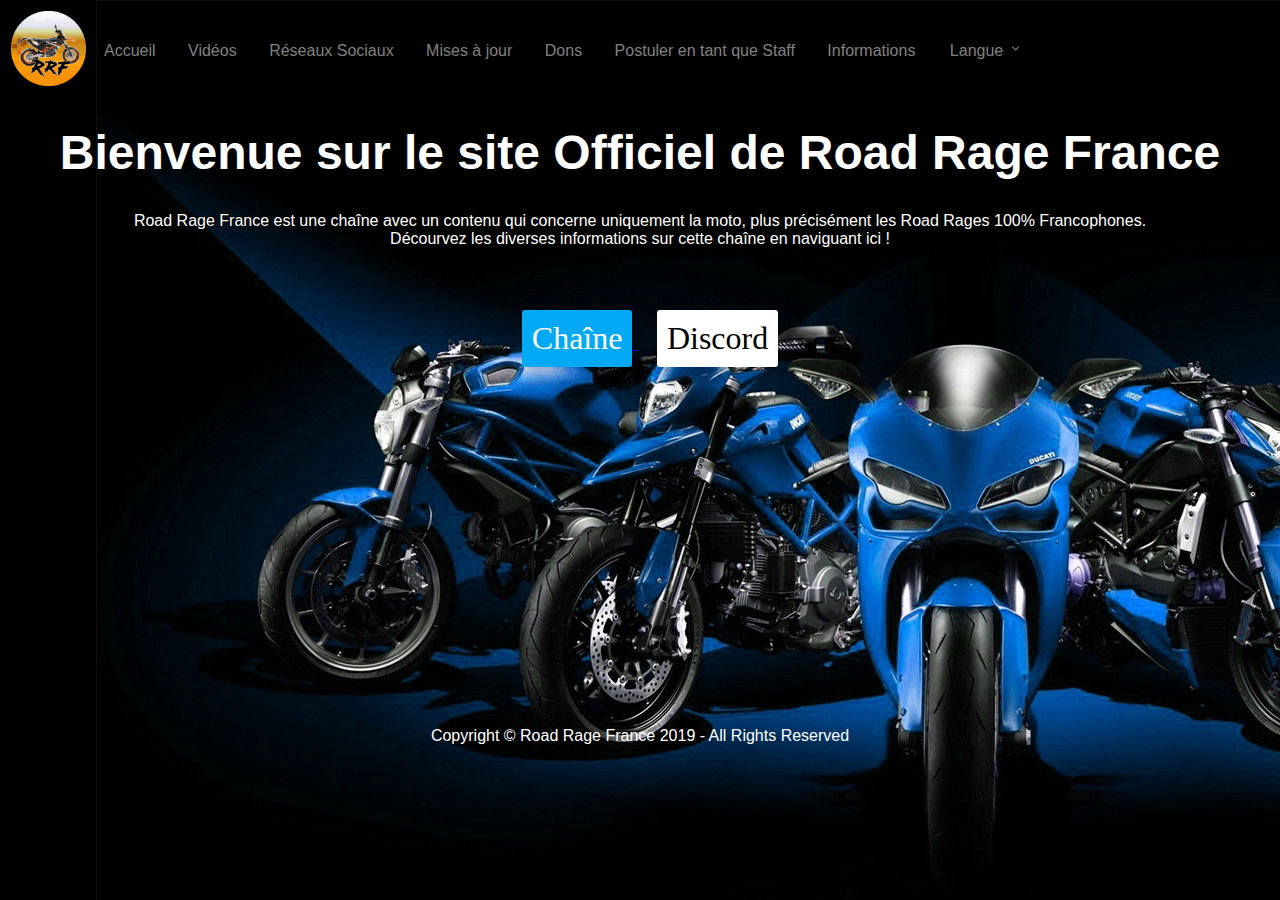
<file: index.html>
<!DOCTYPE html>
<html>
    <head>
        <meta charset="utf-8">
        <title>Road Rage France - Site Officiel</title>
    </head>

    <body background="images/background.jpg">
            <link href="styles/styles.css" rel="stylesheet" type="text/css">

            <table id="tableau">
                <tr>
                    <td>
                        <img src="images/logo.png" class="logo_douzii">
                    </td>
                    <td>
                            <a href="index.html" class="accueil">
                                    <button class="buttons_haut">Accueil</button>
                                </a>
                        <a href="videos.html" class="videos">
                            <button class="buttons_haut">Vidéos</button>
                        </a>
                        <a href="reseaux.html" class="reseaux">
                            <button class="buttons_haut">Réseaux Sociaux</button>
                        </a>
                        <a href="maj.html" class="maj">
                            <button class="buttons_haut">Mises à jour</button>
                        </a>
                        <a href="dons.html" class="dons">
                            <button class="buttons_haut">Dons</button>
                        </a>
                        <a href="postuler.html" class="postuler">
                            <button class="buttons_haut">Postuler en tant que Staff</button>
                        </a>
                        <a href="informations english.html" class="informations">
                            <button class="buttons_haut">Informations</button>
                        </a>
                        <div class="dropdown">
                                <button class="dropbtn">Langue <img src="images/fleche_bas.png" class="fleche_bas"></button>
                                <div class="dropdown-content">
                                  <a href="#">🇫🇷 Français</a>
                                  <a href="index english.html">🇬🇧 English</a>
                                </div>
                              </div>
                    </td>
                </tr>
            </table>
        <center>
            <h1><B>Bienvenue sur le site Officiel de Road Rage France</B></h1>
            <p>Road Rage France est une chaîne avec un contenu qui concerne uniquement la moto, plus précisément les Road Rages 100% Francophones.<br>Décourvez les diverses informations sur cette chaîne en naviguant ici !</p> <br><br><br>

            <a href="https://www.youtube.com/c/RoadRageFrance13">
                <button class="button_bleu">Chaîne</button>
            </a>
            <a href="https://discord.gg/4MgkAR4">
                <button class="button_blanc">Discord</button>
            </a>

            <BR> <BR> <BR> <BR> <BR> <BR> <BR> <BR> <BR> <BR> <BR> <BR> <BR> <BR> <BR> <BR> <BR> <BR> <BR> <BR> <BR>
            <footer class="copyright">Copyright &copy; Road Rage France 2019 - All Rights Reserved</footer>
        </center>
    </body>
</html>
</file>
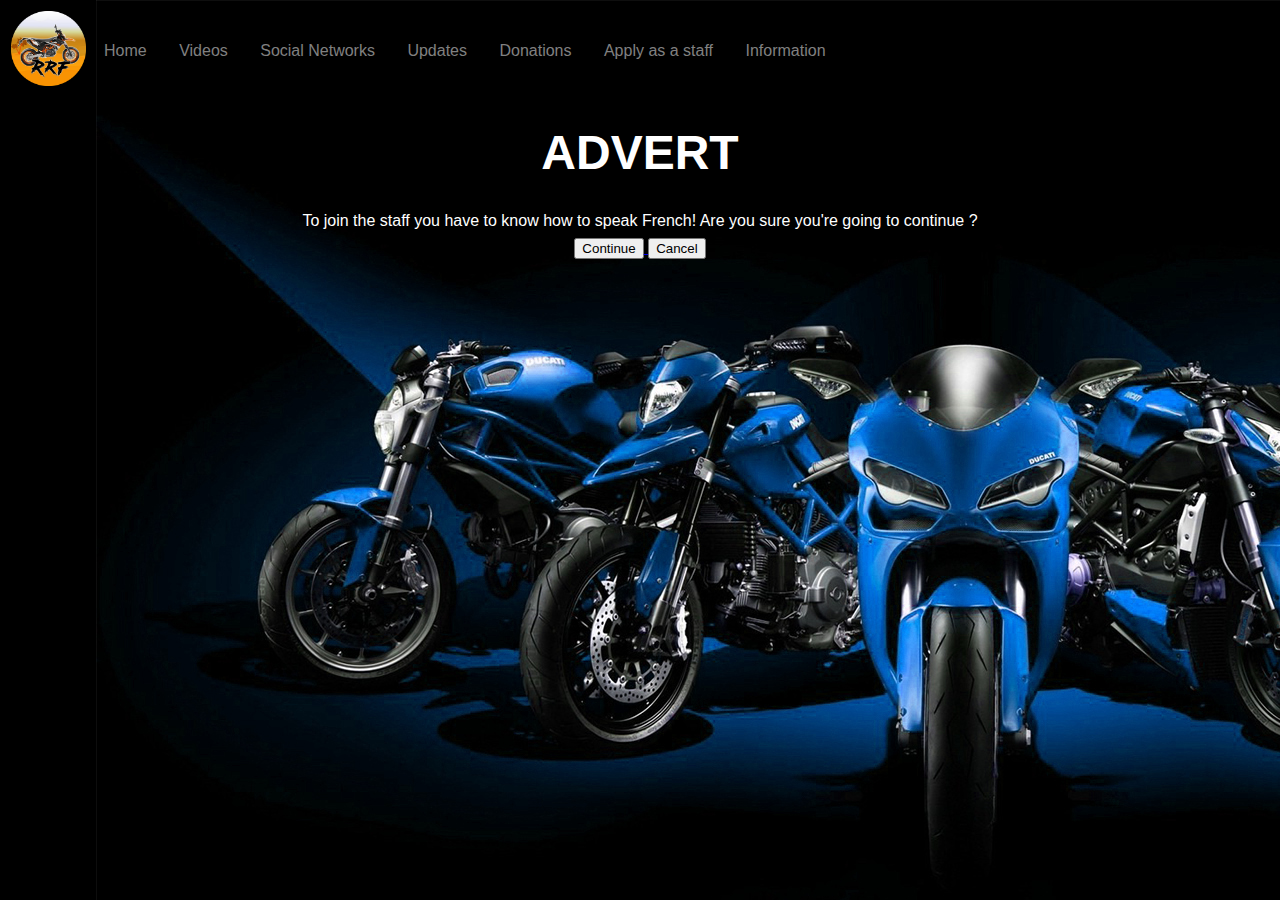
<file: avert english.html>
<!DOCTYPE html>
<html>
  <head>
    <meta charset="utf-8">
    <title>Candidatures Staff - Road Rage France</title>
  </head>
  <body background="images/background.jpg">
    <link href="styles/styles.css" rel="stylesheet" type="text/css">

    <table id="tableau">
        <tr>
            <td>
                <img src="images/logo.png" class="logo_douzii">
            </td>
            <td>
                <a href="index english.html" class="accueil">
                    <button class="buttons_haut">Home</button>
                </a>
        <a href="videos english.html" class="videos">
            <button class="buttons_haut">Videos</button>
        </a>
        <a href="reseaux english.html" class="reseaux">
            <button class="buttons_haut">Social Networks</button>
        </a>
        <a href="maj english.html" class="maj">
            <button class="buttons_haut">Updates</button>
        </a>
        <a href="dons english.html" class="dons">
            <button class="buttons_haut">Donations</button>
        </a>
        <a href="avert english.html" class="postuler">
            <button class="buttons_haut">Apply as a staff</button>
        </a>
        <a href="informations english.html" class="informations">
            <button class="buttons_haut">Information</button>
        </a>
            </td>
        </tr>
    </table>

    <center>
        <h1>ADVERT</h1>

        <p>To join the staff you have to know how to speak French!
                Are you sure you're going to continue ?</p>

            <a href="postuler english.html">
                <button class="button_vert">Continue</button>
            </a>
            <a href="index english.html">
                <button class="button_rouge">Cancel</button>
            </a>

        </center>
  </body>
</html>
</file>
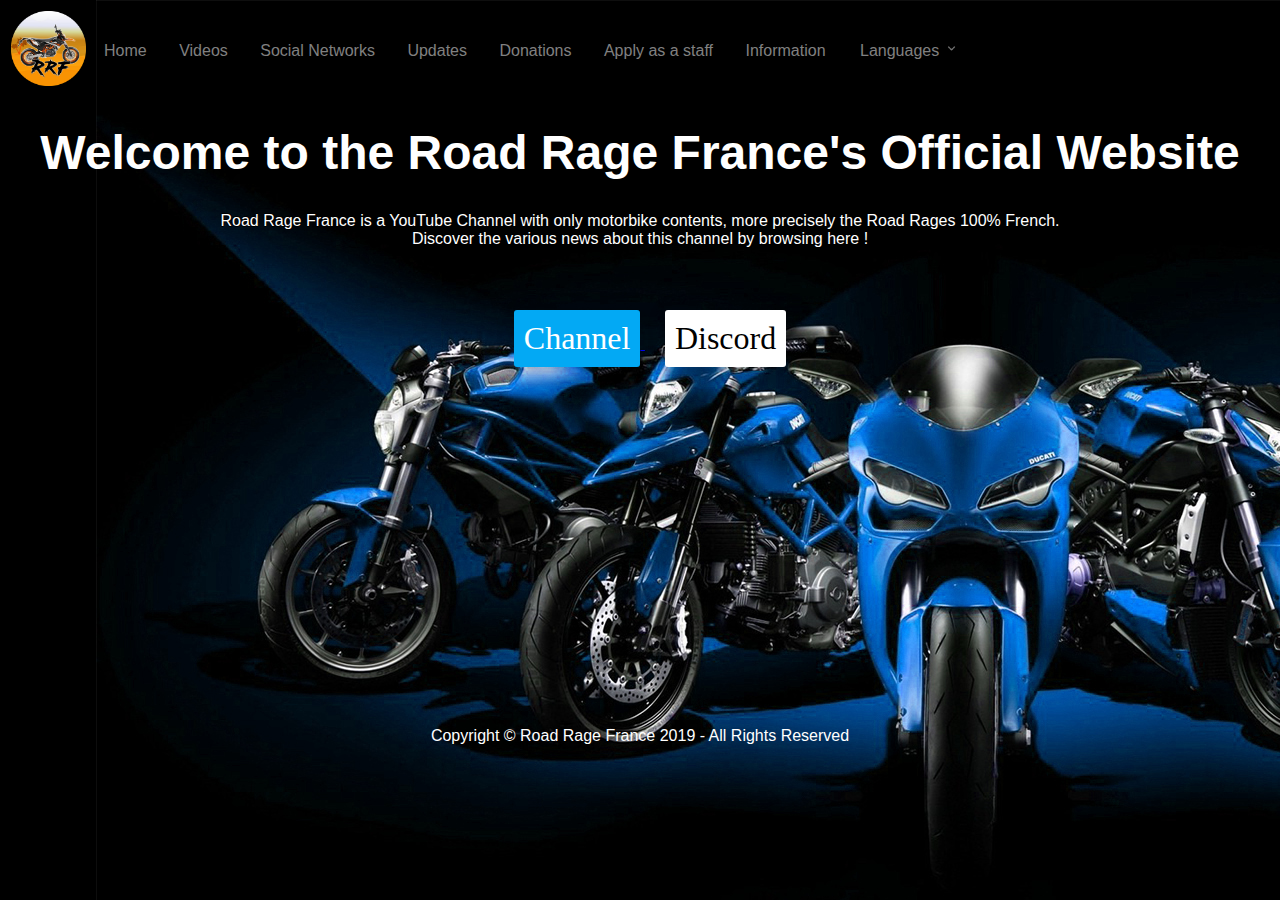
<file: index english.html>
<!DOCTYPE html>
<html>
    <head>
        <meta charset="utf-8">
        <title>Road Rage France - Official Website</title>
    </head>

    <body background="images/background.jpg">
            <link href="styles/styles.css" rel="stylesheet" type="text/css">

            <table id="tableau">
                <tr>
                    <td>
                        <img src="images/logo.png" class="logo_douzii">
                    </td>
                    <td>
                            <a href="#" class="accueil">
                                    <button class="buttons_haut">Home</button>
                                </a>
                        <a href="videos english.html" class="videos">
                            <button class="buttons_haut">Videos</button>
                        </a>
                        <a href="reseaux english.html" class="reseaux">
                            <button class="buttons_haut">Social Networks</button>
                        </a>
                        <a href="maj english.html" class="maj">
                            <button class="buttons_haut">Updates</button>
                        </a>
                        <a href="dons english.html" class="dons">
                            <button class="buttons_haut">Donations</button>
                        </a>
                        <a href="avert english.html" class="postuler">
                            <button class="buttons_haut">Apply as a staff</button>
                        </a>
                        <a href="informations english.html" class="informations">
                            <button class="buttons_haut">Information</button>
                        </a>
                        <div class="dropdown">
                                <button class="dropbtn">Languages <img src="images/fleche_bas.png" class="fleche_bas"></button>
                                <div class="dropdown-content">
                                  <a href="index.html">🇫🇷 Français</a>
                                  <a href="#">🇬🇧 English</a>
                                </div>
                              </div>
                    </td>
                </tr>
            </table>
        <center>
            <h1><B>Welcome to the Road Rage France's Official Website</B></h1>
            <p>Road Rage France is a YouTube Channel with only motorbike contents, more precisely the Road Rages 100% French.<br>Discover the various news about this channel by browsing here !</p> <br><br><br>

            <a href="https://www.youtube.com/c/RoadRageFrance13">
                <button class="button_bleu">Channel</button>
            </a>
            <a href="https://discord.gg/4MgkAR4">
                <button class="button_blanc">Discord</button>
            </a>

            <BR> <BR> <BR> <BR> <BR> <BR> <BR> <BR> <BR> <BR> <BR> <BR> <BR> <BR> <BR> <BR> <BR> <BR> <BR> <BR> <BR> 
            <footer class="copyright">Copyright &copy; Road Rage France 2019 - All Rights Reserved</footer>
        </center>
    </body>
</html>
</file>
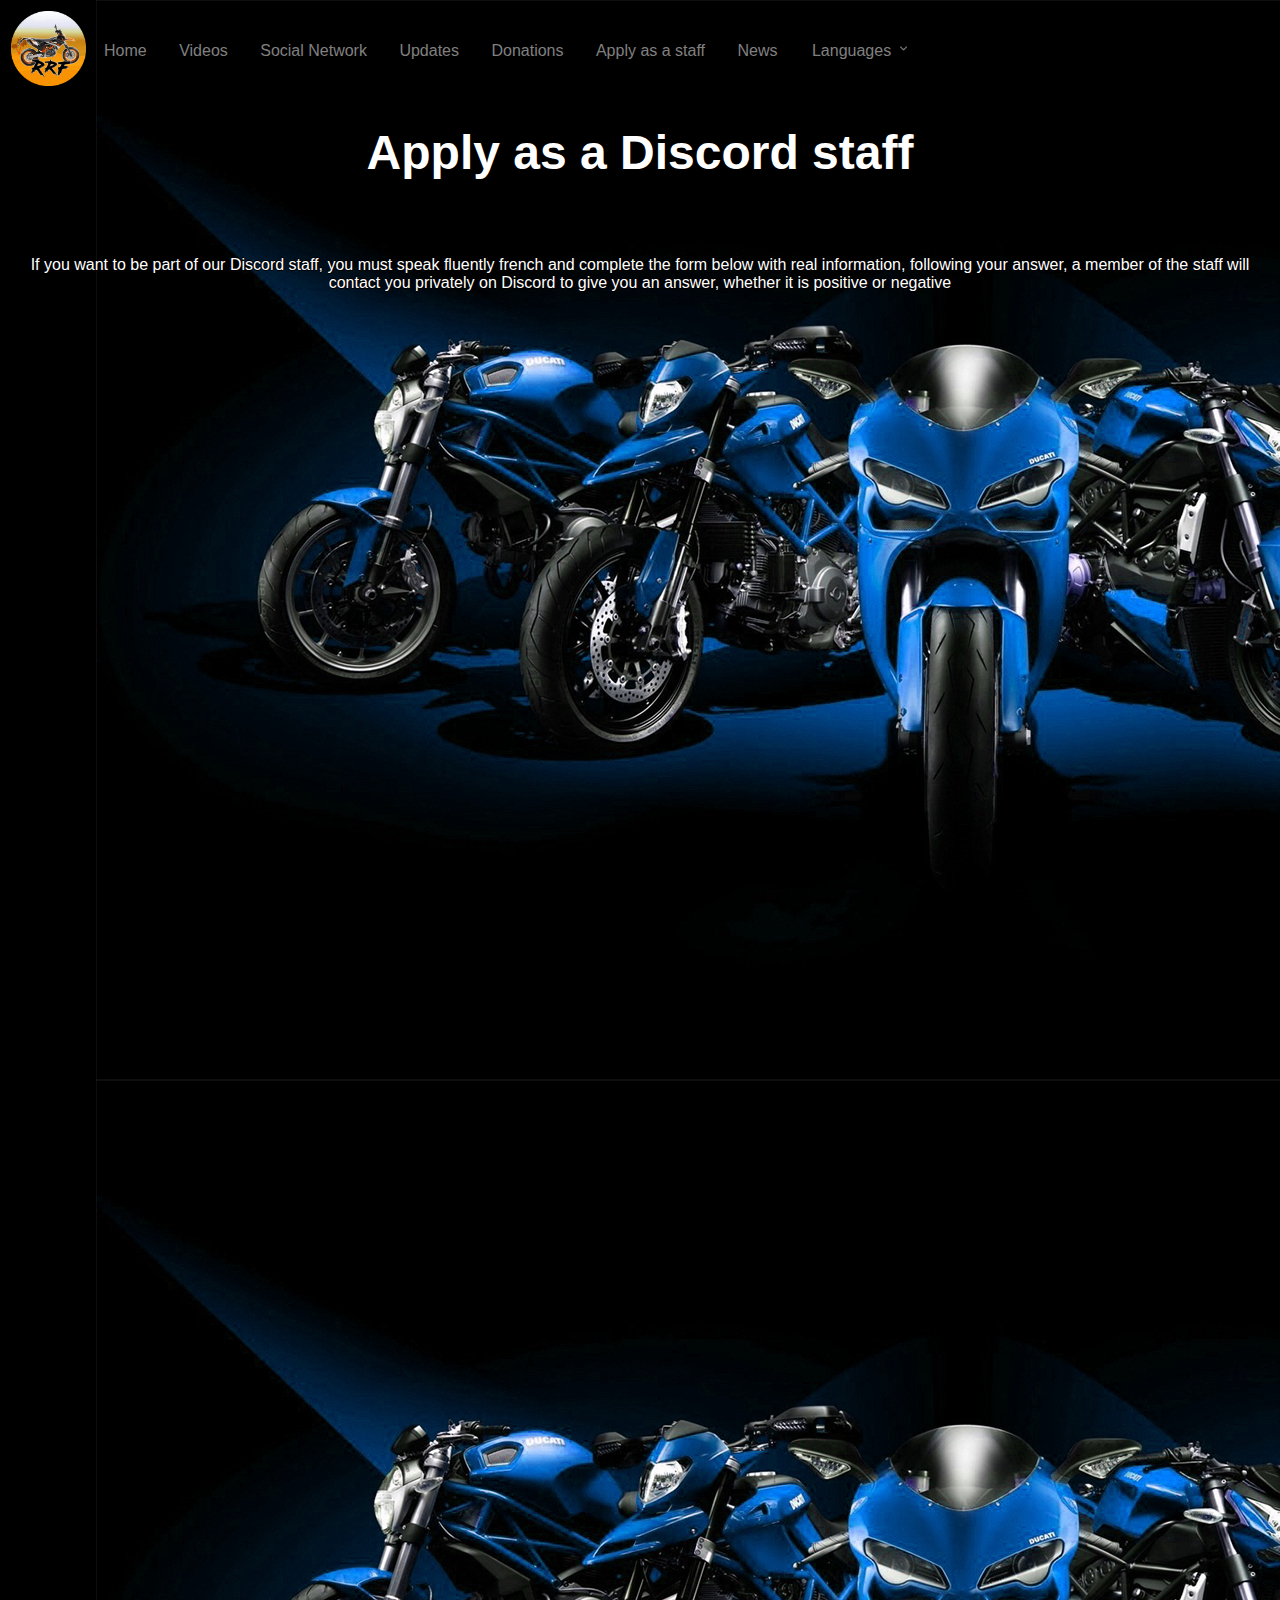
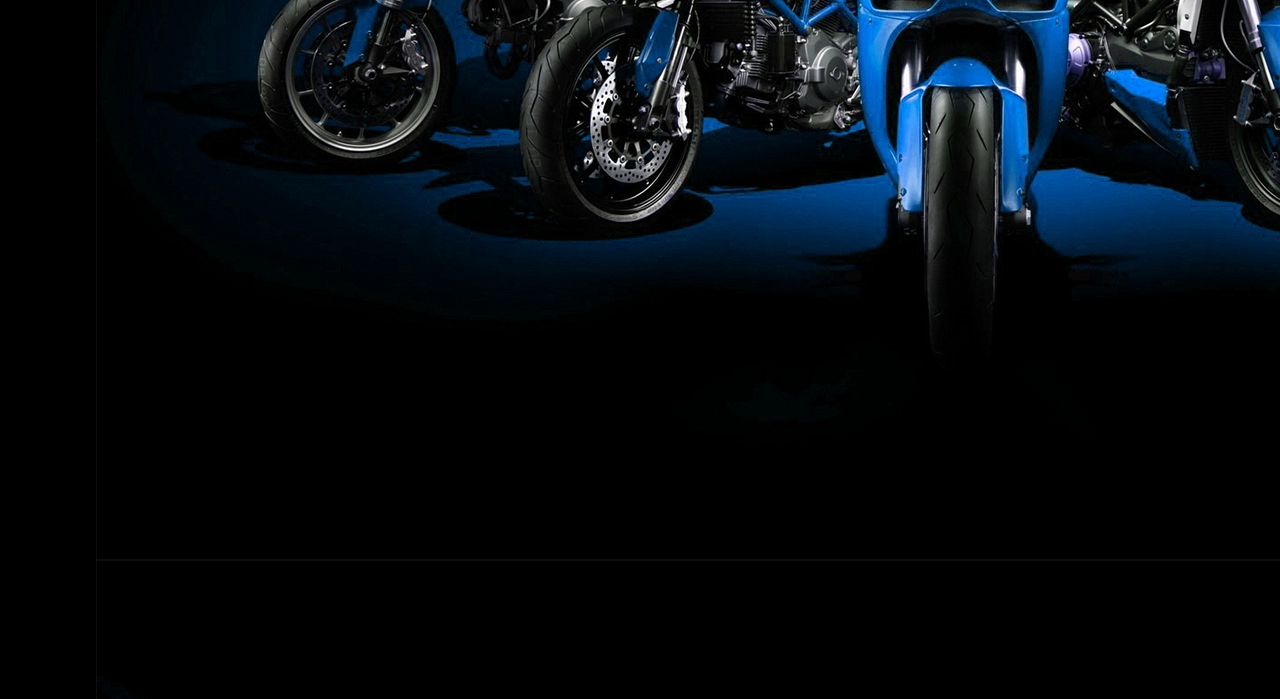
<file: postuler english.html>
<!DOCTYPE html>
<html>
  <head>
    <meta charset="utf-8">
    <title>Candidatures Staff - Road Rage France</title>
  </head>
  <body background="images/background.jpg">
    <link href="styles/styles.css" rel="stylesheet" type="text/css">

    <table id="tableau">
            <tr>
                <td>
                    <img src="images/logo.png" class="logo_douzii">
                </td>
                <td>
                    <a href="index english.html" class="accueil">
                        <button class="buttons_haut">Home</button>
                    </a>
            <a href="videos english.html" class="videos">
                <button class="buttons_haut">Videos</button>
            </a>
            <a href="reseaux english.html" class="reseaux">
                <button class="buttons_haut">Social Network</button>
            </a>
            <a href="maj english.html" class="maj">
                <button class="buttons_haut">Updates</button>
            </a>
            <a href="dons english.html" class="dons">
                <button class="buttons_haut">Donations</button>
            </a>
            <a href="postuler english.html" class="postuler">
                <button class="buttons_haut">Apply as a staff</button>
            </a>
            <a href="informations english.html" class="informations">
                <button class="buttons_haut">News</button>
            </a>
            <div class="dropdown">
                    <button class="dropbtn">Languages <img src="images/fleche_bas.png" class="fleche_bas"></button>
                    <div class="dropdown-content">
                      <a href="postuler.html">Français</a>
                      <a href="#">English</a>
                    </div>
                  </div>
                </td>
            </tr>
        </table>

    <center>
        <h1>Apply as a Discord staff
        </h1> <br><br>
        <p>If you want to be part of our Discord staff, you must speak fluently french and complete the form below with real information, following your answer, a member of the staff will
            contact you privately on Discord to give you an answer, whether it is positive or negative</p><br><br>
             <iframe src="https://docs.google.com/forms/d/e/1FAIpQLSe1tgAwOwtLF1SbyclH3pnk_8eXsRMXxKJWALcbmswfIuJK7w/viewform?embedded=true" width="640" height="1951" frameborder="0" marginheight="0" marginwidth="0">Chargement en cours...</iframe>
        </center>
  </body>
</html>
</file>
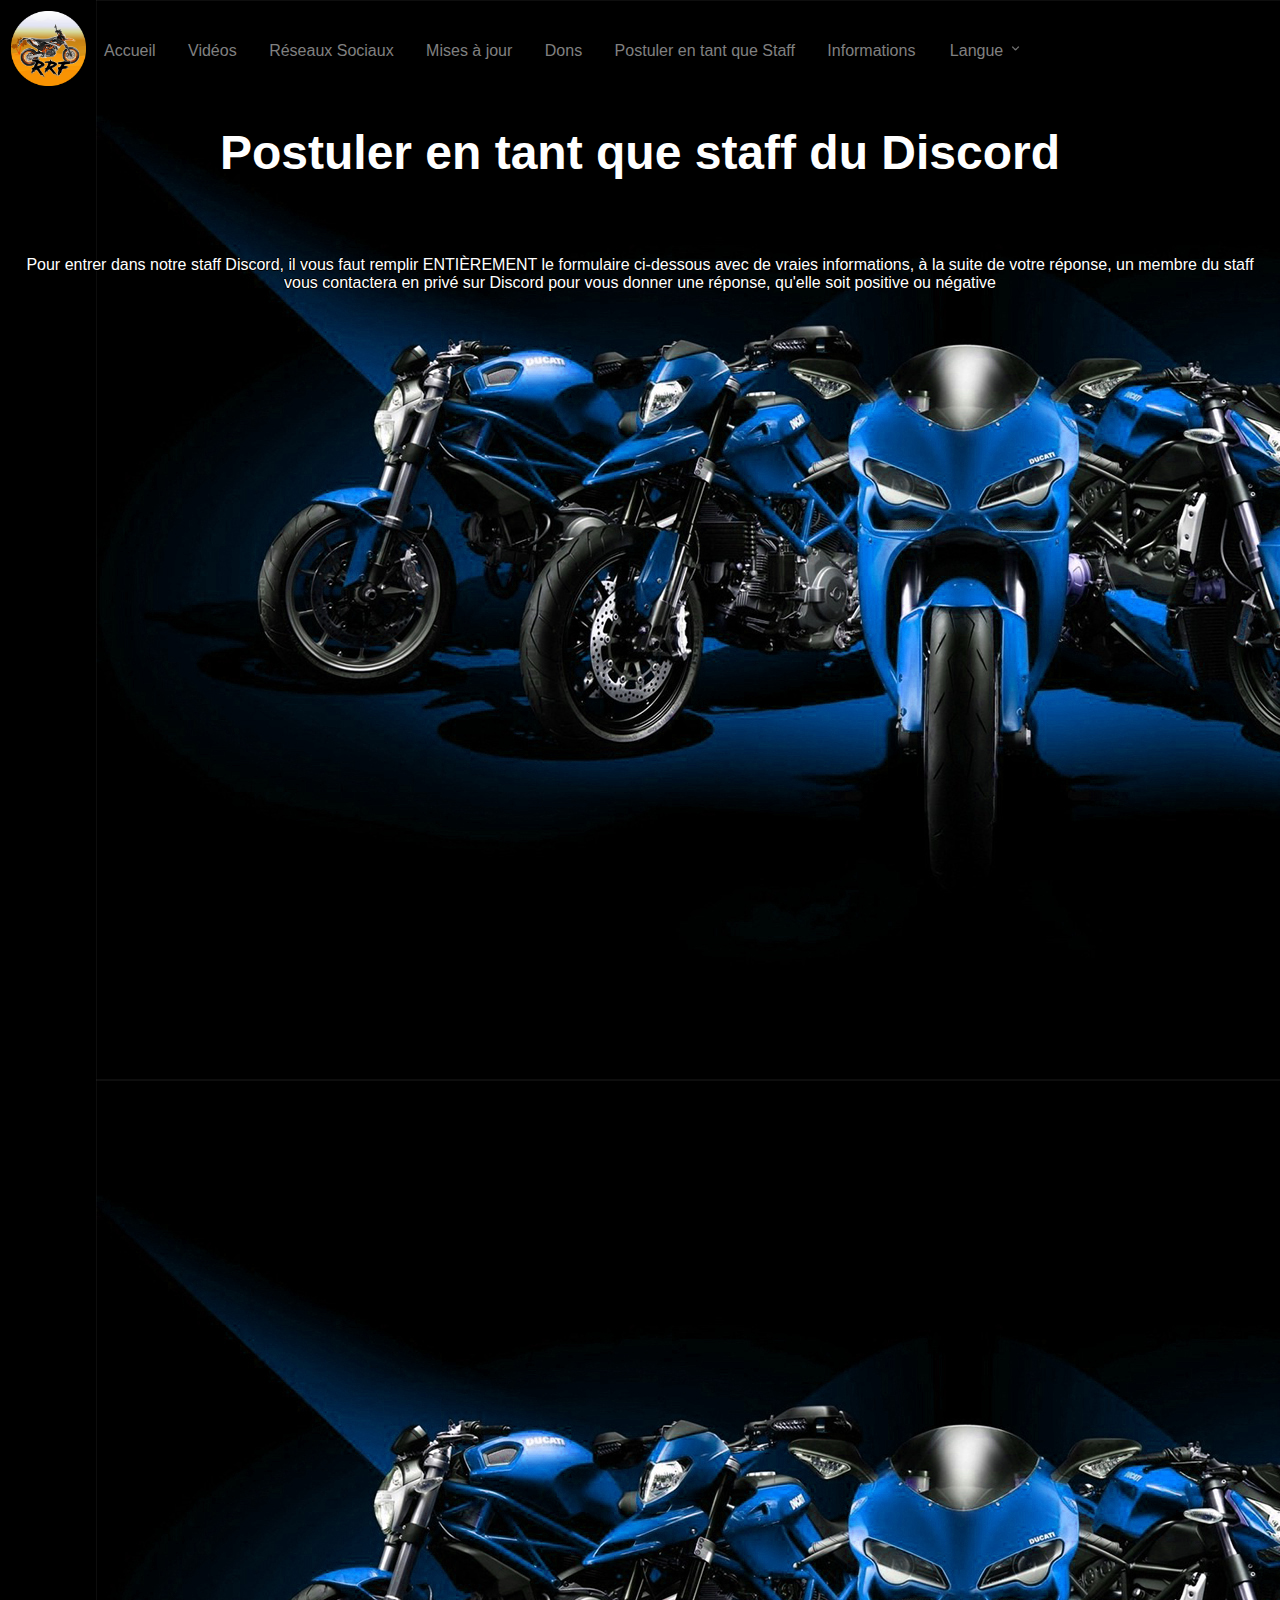
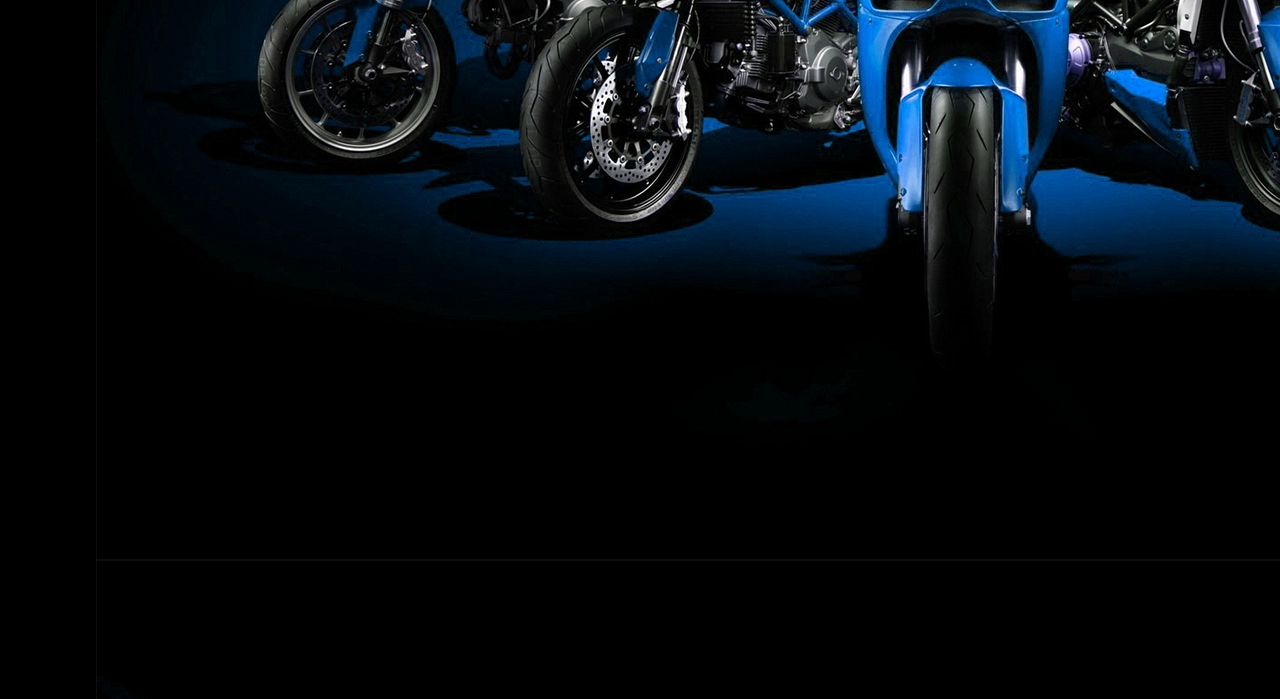
<file: postuler.html>
<!DOCTYPE html>
<html>
  <head>
    <meta charset="utf-8">
    <title>Candidatures Staff - Road Rage France</title>
  </head>
  <body background="images/background.jpg">
    <link href="styles/styles.css" rel="stylesheet" type="text/css">

    <table id="tableau">
        <tr>
            <td>
                <img src="images/logo.png" class="logo_douzii">
            </td>
            <td>
                <a href="index.html" class="accueil">
                    <button class="buttons_haut">Accueil</button>
                </a>
        <a href="videos.html" class="videos">
            <button class="buttons_haut">Vidéos</button>
        </a>
        <a href="reseaux.html" class="reseaux">
            <button class="buttons_haut">Réseaux Sociaux</button>
        </a>
        <a href="maj.html" class="maj">
            <button class="buttons_haut">Mises à jour</button>
        </a>
        <a href="dons.html" class="dons">
            <button class="buttons_haut">Dons</button>
        </a>
        <a href="postuler.html" class="postuler">
            <button class="buttons_haut">Postuler en tant que Staff</button>
        </a>
        <a href="informations.html" class="informations">
            <button class="buttons_haut">Informations</button>
        </a>
        <div class="dropdown">
                <button class="dropbtn">Langue <img src="images/fleche_bas.png" class="fleche_bas"></button>
                <div class="dropdown-content">
                  <a href="#">🇫🇷 Français</a>
                  <a href="avert.html">🇬🇧 English</a>
                </div>
              </div>
            </td>
        </tr>
    </table>

    <center>
        <h1>Postuler en tant que staff du Discord
        </h1> <br><br>
        <p>Pour entrer dans notre staff Discord, il vous faut remplir ENTIÈREMENT le formulaire ci-dessous avec de vraies informations, à la suite de votre réponse, un membre du staff vous
             contactera en privé sur Discord pour vous donner une réponse, qu'elle soit positive ou négative</p><br><br>
             <iframe src="https://docs.google.com/forms/d/e/1FAIpQLSe1tgAwOwtLF1SbyclH3pnk_8eXsRMXxKJWALcbmswfIuJK7w/viewform?embedded=true" width="640" height="1951" frameborder="0" marginheight="0" marginwidth="0">Chargement en cours...</iframe>
        </center>
  </body>
</html>
</file>
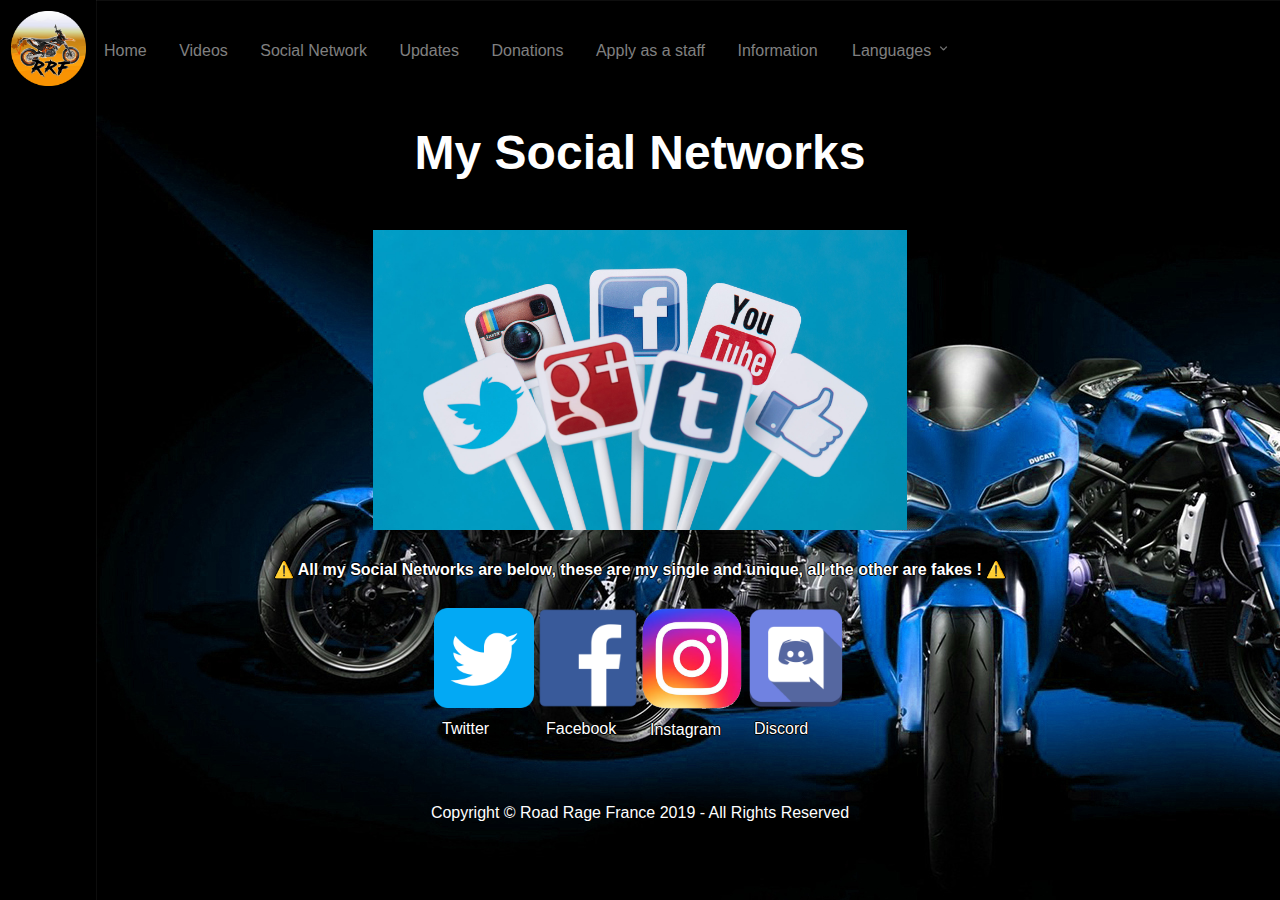
<file: reseaux english.html>
<!DOCTYPE html>
<html>
  <head>
    <meta charset="utf-8">
    <title>Social Networks - Road Rage France</title>
  </head>
  <body background="images/background.jpg">
    <link href="styles/styles.css" rel="stylesheet" type="text/css">

    <table id="tableau">
        <tr>
            <td>
                <img src="images/logo.png" class="logo_douzii">
            </td>
            <td>
                <a href="index english.html" class="accueil">
                    <button class="buttons_haut">Home</button>
                </a>
        <a href="videos english.html" class="videos">
            <button class="buttons_haut">Videos</button>
        </a>
        <a href="reseaux english.html" class="reseaux">
            <button class="buttons_haut">Social Network</button>
        </a>
        <a href="maj english.html" class="maj">
            <button class="buttons_haut">Updates</button>
        </a>
        <a href="dons english.html" class="dons">
            <button class="buttons_haut">Donations</button>
        </a>
        <a href="avert english.html" class="postuler">
            <button class="buttons_haut">Apply as a staff</button>
        </a>
        <a href="informations english.html" class="informations">
            <button class="buttons_haut">Information</button>
        </a>
        <div class="dropdown">
                <button class="dropbtn">Languages <img src="images/fleche_bas.png" class="fleche_bas"></button>
                <div class="dropdown-content">
                  <a href="reseaux.html">🇫🇷 Français</a>
                  <a href="#">🇬🇧 English</a>
                </div>
              </div>
            </td>
        </tr>
    </table>

    <center>
        <h1><B>My Social Networks</B></h1><br>
        <img src="images/réseaux.jpg" class="Réseaux"><br><br>
        <p><b>⚠️ All my Social Networks are below, these are my single and unique, all the other are fakes ! ⚠️</b></p>
        <BR><table id="tableau">
            <td>
                <a href="https://twitter.com/RoadRageFrance"><img src="images/logo twitter.png" width="100"></a>
            <p class="texte">Twitter</p>
        </td>
        <td>
                <a href="https://www.facebook.com/RoadRageFrance/"><img src="images/logo facebook.png" width="100"></a>
                <p class="texte">Facebook</p>
            </td>
            <td>
                    <a href="https://www.instagram.com/road_rage_france/"><img src="images/logo instagram.png" width="100"></a>
                    <p class="texte">Instagram</p>
                </td>
                <td>
                        <a href="https://discord.gg/4MgkAR4"><img src="images/logo discord.png" width="100"></a>
                        <p class="texte">Discord</p>
                    </td>
                    </table>
        </center>
        <br><br><br><center><footer class="copyright">Copyright &copy; Road Rage France 2019 - All Rights Reserved</footer></center>
  </body>
</html>
</file>
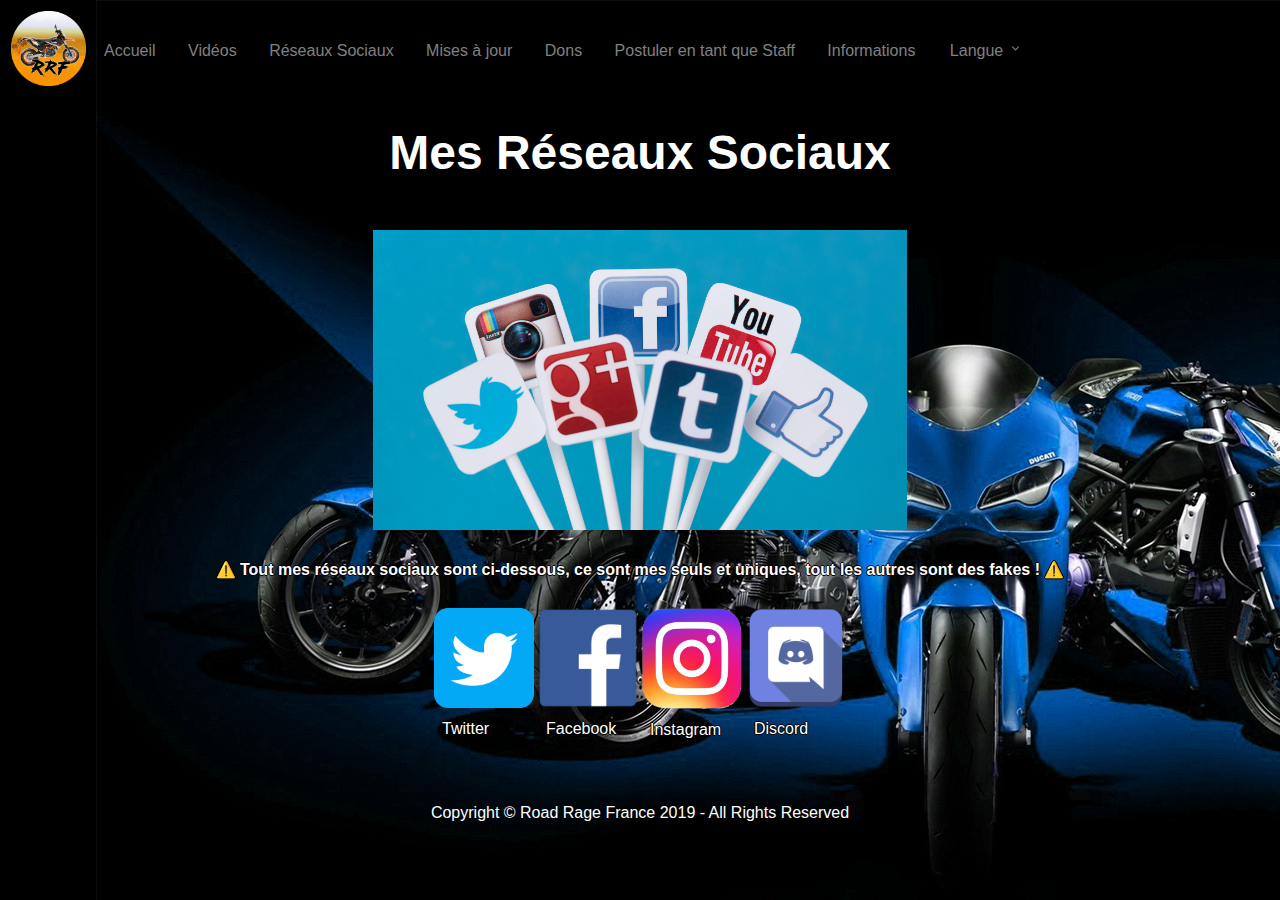
<file: reseaux.html>
<!DOCTYPE html>
<html>
  <head>
    <meta charset="utf-8">
    <title>Résaux Sociaux - Road Rage France</title>
  </head>
  <body background="images/background.jpg">
    <link href="styles/styles.css" rel="stylesheet" type="text/css">

    <table id="tableau">
        <tr>
            <td>
                <img src="images/logo.png" class="logo_douzii">
            </td>
            <td>
                <a href="index.html" class="accueil">
                    <button class="buttons_haut">Accueil</button>
                </a>
        <a href="videos.html" class="videos">
            <button class="buttons_haut">Vidéos</button>
        </a>
        <a href="reseaux.html" class="reseaux">
            <button class="buttons_haut">Réseaux Sociaux</button>
        </a>
        <a href="maj.html" class="maj">
            <button class="buttons_haut">Mises à jour</button>
        </a>
        <a href="dons.html" class="dons">
            <button class="buttons_haut">Dons</button>
        </a>
        <a href="postuler.html" class="postuler">
            <button class="buttons_haut">Postuler en tant que Staff</button>
        </a>
        <a href="informations.html" class="informations">
            <button class="buttons_haut">Informations</button>
        </a>
        <div class="dropdown">
                <button class="dropbtn">Langue <img src="images/fleche_bas.png" class="fleche_bas"></button>
                <div class="dropdown-content">
                  <a href="#">🇫🇷 Français</a>
                  <a href="reseaux english.html">🇬🇧 English</a>
                </div>
              </div>
            </td>
        </tr>
    </table>

    <center>
        <h1><B>Mes Réseaux Sociaux</B></h1><br>
        <img src="images/réseaux.jpg" class="Réseaux"><br><br>
        <p><b>⚠️ Tout mes réseaux sociaux sont ci-dessous, ce sont mes seuls et uniques, tout les autres sont des fakes ! ⚠️</b></p>
        <BR><table id="tableau">
            <td>
                    <a href="https://twitter.com/RoadRageFrance"><img src="images/logo twitter.png" width="100"></a>
                <p class="texte">Twitter</p>
            </td>
            <td>
                    <a href="https://www.facebook.com/RoadRageFrance/"><img src="images/logo facebook.png" width="100"></a>
                    <p class="texte">Facebook</p>
                </td>
                <td>
                        <a href="https://www.instagram.com/road_rage_france/"><img src="images/logo instagram.png" width="100"></a>
                        <p class="texte">Instagram</p>
                    </td>
                    <td>
                            <a href="https://discord.gg/4MgkAR4"><img src="images/logo discord.png" width="100"></a>
                            <p class="texte">Discord</p>
                        </td>
                        </table>
        </center>
        <br><br><br><center><footer class="copyright">Copyright &copy; Road Rage France 2019 - All Rights Reserved</footer></center>
  </body>
</html>
</file>
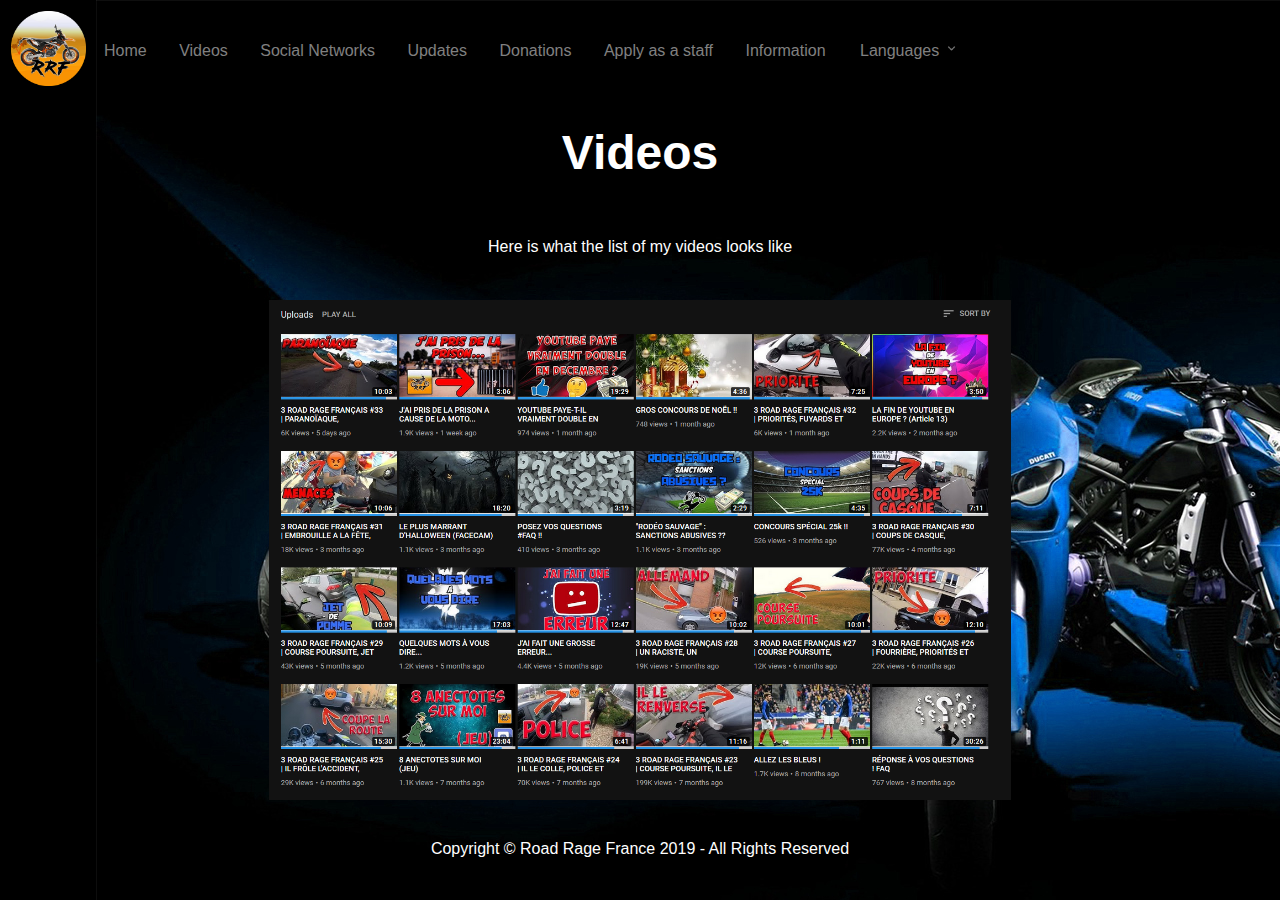
<file: videos english.html>
<!DOCTYPE html>
<html>
  <head>
    <meta charset="utf-8">
    <title>Videos - Road Rage France</title>
  </head>
  <body background="images/background.jpg">
    <link href="styles/styles.css" rel="stylesheet" type="text/css">

    <table id="tableau">
        <tr>
            <td>
                <img src="images/logo.png" class="logo_douzii">
            </td>
            <td>
                <a href="index english.html" class="accueil">
                    <button class="buttons_haut">Home</button>
                </a>
        <a href="videos english.html" class="videos">
            <button class="buttons_haut">Videos</button>
        </a>
        <a href="reseaux english.html" class="reseaux">
            <button class="buttons_haut">Social Networks</button>
        </a>
        <a href="maj english.html" class="maj">
            <button class="buttons_haut">Updates</button>
        </a>
        <a href="dons english.html" class="dons">
            <button class="buttons_haut">Donations</button>
        </a>
        <a href="avert english.html" class="postuler">
            <button class="buttons_haut">Apply as a staff</button>
        </a>
        <a href="informations english.html" class="informations">
            <button class="buttons_haut">Information</button>
        </a>
        <div class="dropdown">
                <button class="dropbtn">Languages <img src="images/fleche_bas.png" class="fleche_bas"></button>
                <div class="dropdown-content">
                  <a href="videos.html">🇫🇷 Français</a>
                  <a href="#">🇬🇧 English</a>
                </div>
              </div>
            </td>
        </tr>
    </table>

    <center>
            <h1><b>Videos</b></h1>
            <br><p>Here is what the list of my videos looks like</p><br><br>
            <img class="img" src="images/Vidéos english.PNG">
        </center>
        <center><br><br><footer class="copyright">Copyright &copy; Road Rage France 2019 - All Rights Reserved</footer></center>
  </body>
</html>
</file>
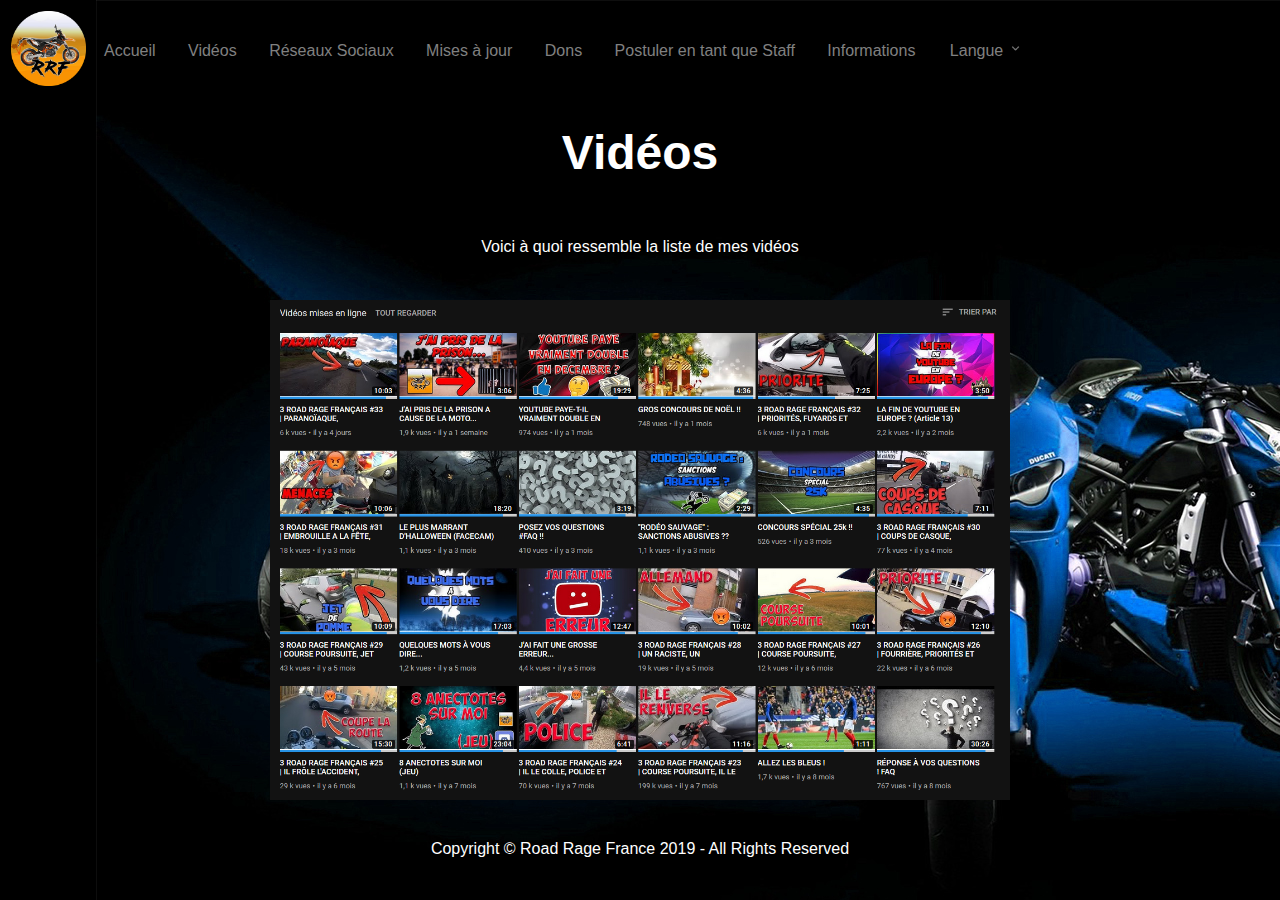
<file: videos.html>
<!DOCTYPE html>
<html>
  <head>
    <meta charset="utf-8">
    <title>Vidéos - Road Rage France</title>
  </head>
  <body background="images/background.jpg">
    <link href="styles/styles.css" rel="stylesheet" type="text/css">

    <table id="tableau">
        <tr>
            <td>
                <img src="images/logo.png" class="logo_douzii">
            </td>
            <td>
                <a href="index.html" class="accueil">
                    <button class="buttons_haut">Accueil</button>
                </a>
        <a href="videos.html" class="videos">
            <button class="buttons_haut">Vidéos</button>
        </a>
        <a href="reseaux.html" class="reseaux">
            <button class="buttons_haut">Réseaux Sociaux</button>
        </a>
        <a href="maj.html" class="maj">
            <button class="buttons_haut">Mises à jour</button>
        </a>
        <a href="dons.html" class="dons">
            <button class="buttons_haut">Dons</button>
        </a>
        <a href="postuler.html" class="postuler">
            <button class="buttons_haut">Postuler en tant que Staff</button>
        </a>
        <a href="informations.html" class="informations">
            <button class="buttons_haut">Informations</button>
        </a>
        <div class="dropdown">
                <button class="dropbtn">Langue <img src="images/fleche_bas.png" class="fleche_bas"></button>
                <div class="dropdown-content">
                  <a href="#">🇫🇷 Français</a>
                  <a href="videos english.html">🇬🇧 English</a>
                </div>
              </div>
            </td>
        </tr>
    </table>

    <center>
            <h1><b>Vidéos</b></h1>
            <br><p>Voici à quoi ressemble la liste de mes vidéos</p><br><br>
            <img class="img" src="images/Vidéos.PNG">
        </center>
        <center><br><br><footer class="copyright">Copyright &copy; Road Rage France 2019 - All Rights Reserved</footer></center>
  </body>
</html>
</file>
<file: styles/styles.css>
h1 {
    color: white;
    font-size: 3em;
}

.transparent{
    background-color: #ffffff;
    opacity: 0.4;
   }

p {
    color: white;
    text-shadow: 1px 0 0 black, 0 1px 0 black, 0 -1px 0 black, -1px 0 0 black;
}


.buttons_haut:hover{
    box-shadow: 6px 6px 25px 4px rgba(0, 0, 0, 0.18);
    transform: scale(1.01);
    color: white
}
button:active {
    box-shadow: 6px 6px 25px 4px rgba(0, 0, 0, 0.23);
    transform: scale(0.98)
}


.button_bleu {
    background-color: #03A9F4;
    color: white;
    border: none;
    border-radius: 3px;
    box-shadow: 6px 6px 20px 4px rgba(0, 0, 0, 0.2);
    cursor: pointer;
    font-family: arial black;
    font-size: 2em;
    outline: none;
    padding: 10px;
    transition: 0.2s;
    margin-left : 20px;
    text-align: center;
    text-decoration: none
}

.button_blanc {
    background-color: white;
    color: black;
    border: none;
    border-radius: 3px;
    box-shadow: 6px 6px 20px 4px rgba(0, 0, 0, 0.2);
    cursor: pointer;
    font-family: Arial Black;
    font-size: 2em;
    outline: none;
    padding: 10px;
    transition: 0.2s;
    margin-left : 20px;
    text-align: center;
    text-decoration: none
}

.logo_douzii{
    width:75px;
    height:75px;
}

.test {
    position:relative;
 
    top:8px;
    left:8px;
}

p {
    margin: 8px;
}

body {
    font-family: 'Lucida Sans', 'Lucida Sans Regular', 'Lucida Grande', 'Lucida Sans Unicode', Geneva, Verdana, sans-serif;
    text-decoration: none
}

.buttons_haut {
    border: none;
    background-color: transparent;
    outline: none;  
    color: grey;
    margin: 8px;
    font-size: 1em;
    text-decoration: none
}

.fleche_bas {
    width:15px;
    height:15px;
    color: grey
}

.dropbtn {
    background-color: transparent;
    color: grey;
    padding: 16px;
    font-size: 16px;
    border: none;
  }
  
  .dropdown {
    position: relative;
    display: inline-block;
  }
  
  .dropdown-content {
    display: none;
    position: absolute;
    background-color: #f1f1f1;
    min-width: 160px;
    box-shadow: 0px 8px 16px 0px rgba(0,0,0,0.2);
    z-index: 1;
  }
  
  .dropdown-content a {
    color: black;
    padding: 12px 16px;
    text-decoration: none;
    display: block;
  }
  
  .dropdown-content a:hover {background-color: #ddd;}
  
  .dropdown:hover .dropdown-content {display: block;}
  
  .dropdown:hover .dropbtn {background-color: transparent; color: white}

  a.accueil {
      text-decoration: none
  }


  a.postuler {
    text-decoration: none
}

  a.informations {
    text-decoration: none
}

a.maj {
    text-decoration: none
}

a.dons {
    text-decoration: none
}

a.videos {
    text-decoration: none
}

a.reseaux {
    text-decoration: none
}

  footer.copyright {
      color: white
  }

  img.img {
      height: 500px
  }

img.Réseaux {
    height: 300px
}

a.Twitter {
    font-size: 25px;
    text-decoration: none;
    display:block;
    text-align:center;
    text-shadow: 1px 0 0 black, 0 1px 0 black, 0 -1px 0 black, -1px 0 0 black;
    color: white;
    font-family: Arial Black;
}
a.Facebook {
    font-size: 25px;
    text-decoration: none;
    display:block;
    text-align:center;
    text-shadow: 1px 0 0 black, 0 1px 0 black, 0 -1px 0 black, -1px 0 0 black;
    color: white;
    font-family: Arial Black;
}
a.Instagram {
    font-size: 25px;
    text-decoration: none;
    display:block;
    text-align:center;
    text-shadow: 1px 0 0 black, 0 1px 0 black, 0 -1px 0 black, -1px 0 0 black;
    color: white;
    font-family: Arial Black;
}
a.Discord {
    font-size: 25px;
    text-decoration: none;
    display:block;
    text-align:center;
    text-shadow: 1px 0 0 black, 0 1px 0 black, 0 -1px 0 black, -1px 0 0 black;
    color: white;
    font-family: Arial Black;
}
</file>
